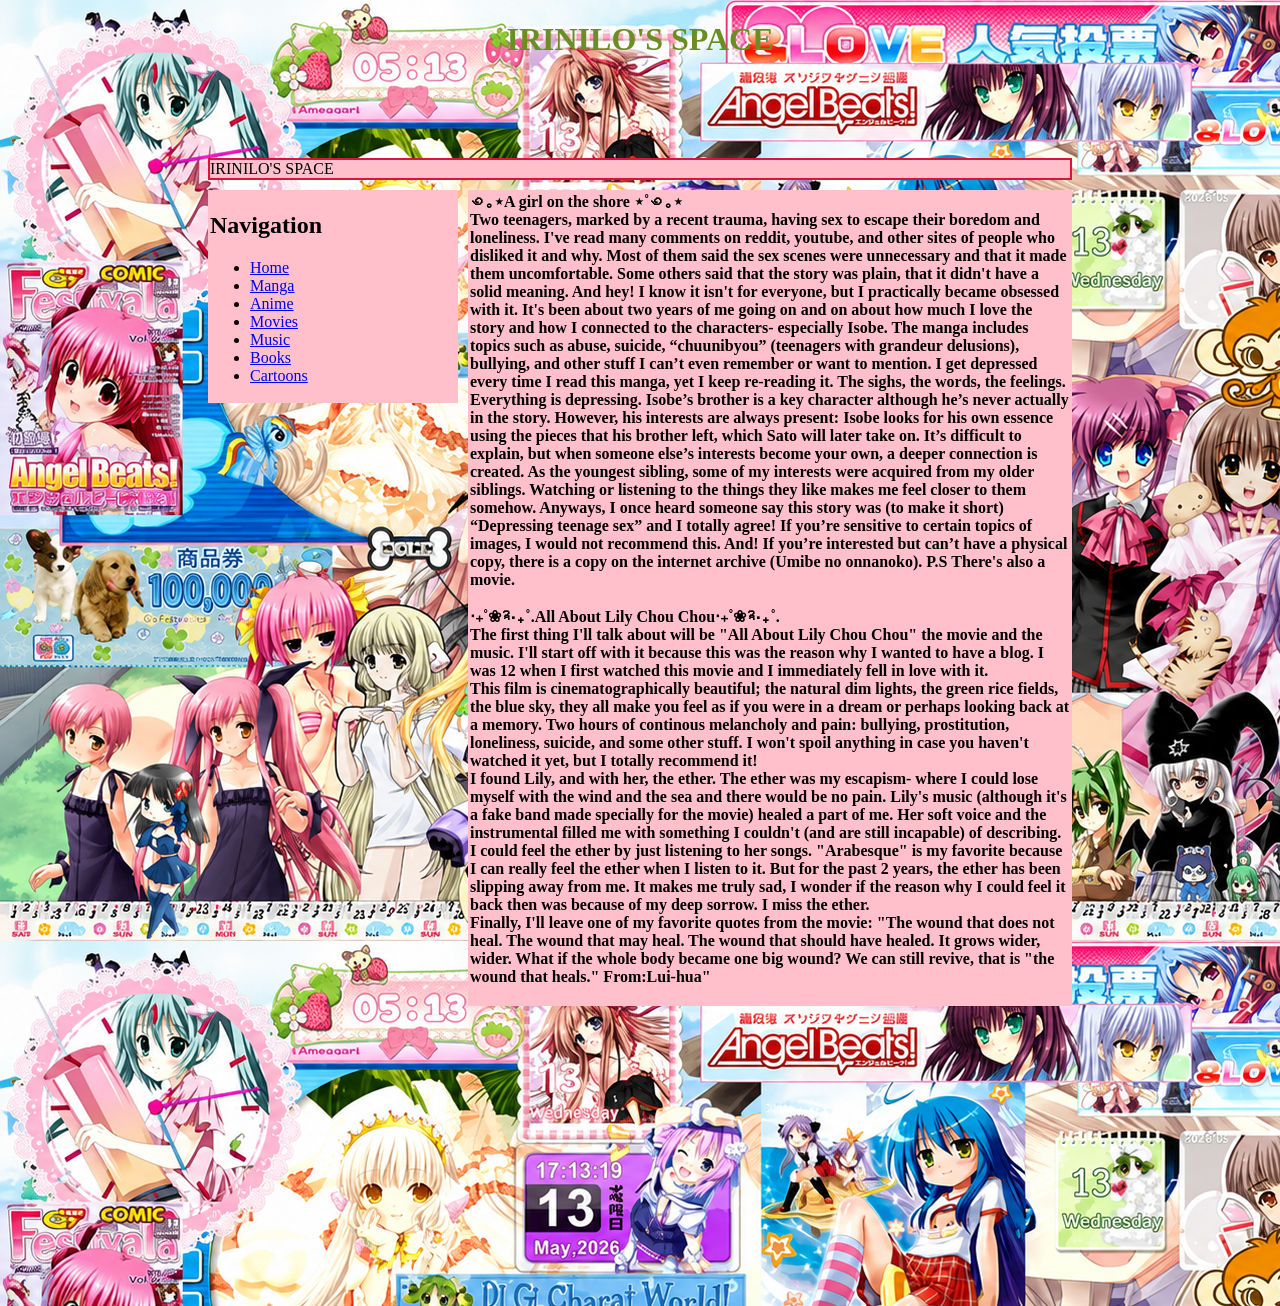
<file: index.html>
<!DOCTYPE html>
<html>
    <head>
        <title>irinilo's.space</title>
   
         <body>
       <h1 style="color:olivedrab">
        IRINILO'S SPACE
       </h1>
    
      </body>
      
      
        <link rel="stylesheet" href="style.css">
       
       <style>
           h1{
            text-align:center;
           }
          
           html{
            background-image: url(ChatGPT\ Image\ Aug\ 12\,\ 2026\,\ 11_31_37\ PM.png)
            
           }
          
     </style>
    </head>
    <body>
        <div class="box">
        <header style="color:black">IRINILO'S SPACE</header>
        <nav style="color:black">
            <h2>Navigation</h2>
            <ul>
                <li style="color:black"> <a href="index.html">Home</a></li>
                <li style="color:black"> <a href="page.html">Manga</a></li>
                <li style="color:black"> <a href="anime.html">Anime</a></li>
                <li style="color:black"> <a href="movies.html">Movies</a></li>
                <li style="color:black"> <a href="music.html">Music</a></li>
                <li style="color:black"> <a href="books.html">Books</a></li>
                <li style="color:black"> <a href="cartoons.html">Cartoons</a></li>
            </ul>
        </nav>
        
        <main style="color:black"><b>
          
    <body>  ꩜｡⋆A girl on the shore ⋆˚꩜｡⋆
<br>Two teenagers, marked by a recent trauma, having sex to escape their boredom and loneliness. I've read many comments on reddit, youtube, and other sites of people who disliked it and why. Most of them said the sex scenes were unnecessary and that it made them uncomfortable. Some others said that the story was plain, that it didn't have a solid meaning. And hey! I know it isn't for everyone, but I practically became obsessed with it. It's been about two years of me going on and on about how much I love the story and how I connected to the characters- especially Isobe.
The manga includes topics such as abuse, suicide, “chuunibyou” (teenagers with grandeur delusions), bullying, and other stuff I can’t even remember or want to mention.
I get depressed every time I read this manga, yet I keep re-reading it. The sighs, the words, the feelings. Everything is depressing. Isobe’s brother is a key character although he’s never actually in the story. However, his interests are always present: Isobe looks for his own essence using the pieces that his brother left, which Sato will later take on. It’s difficult to explain, but when someone else’s interests become your own, a deeper connection is created. As the youngest sibling, some of my interests were acquired from my older siblings. Watching or listening to the things they like makes me feel closer to them somehow. Anyways, I once heard someone say this story was (to make it short) “Depressing teenage sex” and I totally agree! If you’re sensitive to certain topics of images, I would not recommend this. And! If you’re interested but can’t have a physical copy, there is a copy on the internet archive (Umibe no onnanoko).
P.S There's also a movie. 
    </body>
            <br>
         <body><br> ‧₊˚❀༉‧₊˚.All About Lily Chou Chou‧₊˚❀༉‧₊˚.
             <br> The first thing I'll talk about will be "All About Lily Chou Chou" the movie and the music. I'll start off with it because this was the reason why I wanted to have a blog. I was 12 when I first watched this movie and I immediately fell in love with it.
                    <br>This film is cinematographically beautiful; the natural dim lights, the green rice fields, the blue sky, they all make you feel as if you were in a dream or perhaps looking back at a memory. Two hours of continous melancholy and pain: bullying, prostitution, loneliness, suicide, and some other stuff. I won't spoil anything in case you haven't watched it yet, but I totally recommend it!    
                    <br>I found Lily, and with her, the ether. The ether was my escapism- where I could lose myself with the wind and the sea and there would be no pain. Lily's music (although it's a fake band made specially for the movie) healed a part of me. Her soft voice and the instrumental filled me with something I couldn't (and are still incapable) of describing. I could feel the ether by just listening to her songs. "Arabesque" is my favorite because I can really feel the ether when I listen to it. But for the past 2 years, the ether has been slipping away from me. It makes me truly sad, I wonder if the reason why I could feel it back then was because of my deep sorrow. I miss the ether.
                <br> Finally, I'll leave one of my favorite quotes from the movie: "The wound that does not heal. The wound that may heal. The wound that should have healed. It grows wider, wider. What if the whole body became one big wound? We can still revive, that is "the wound that heals." From:Lui-hua" </b>
        </body>
            <br>
                <br>
                
        </main>
       
    
        

        </div>
    </body>
   

       
    </body> 
  
    

   
</html>
</file>
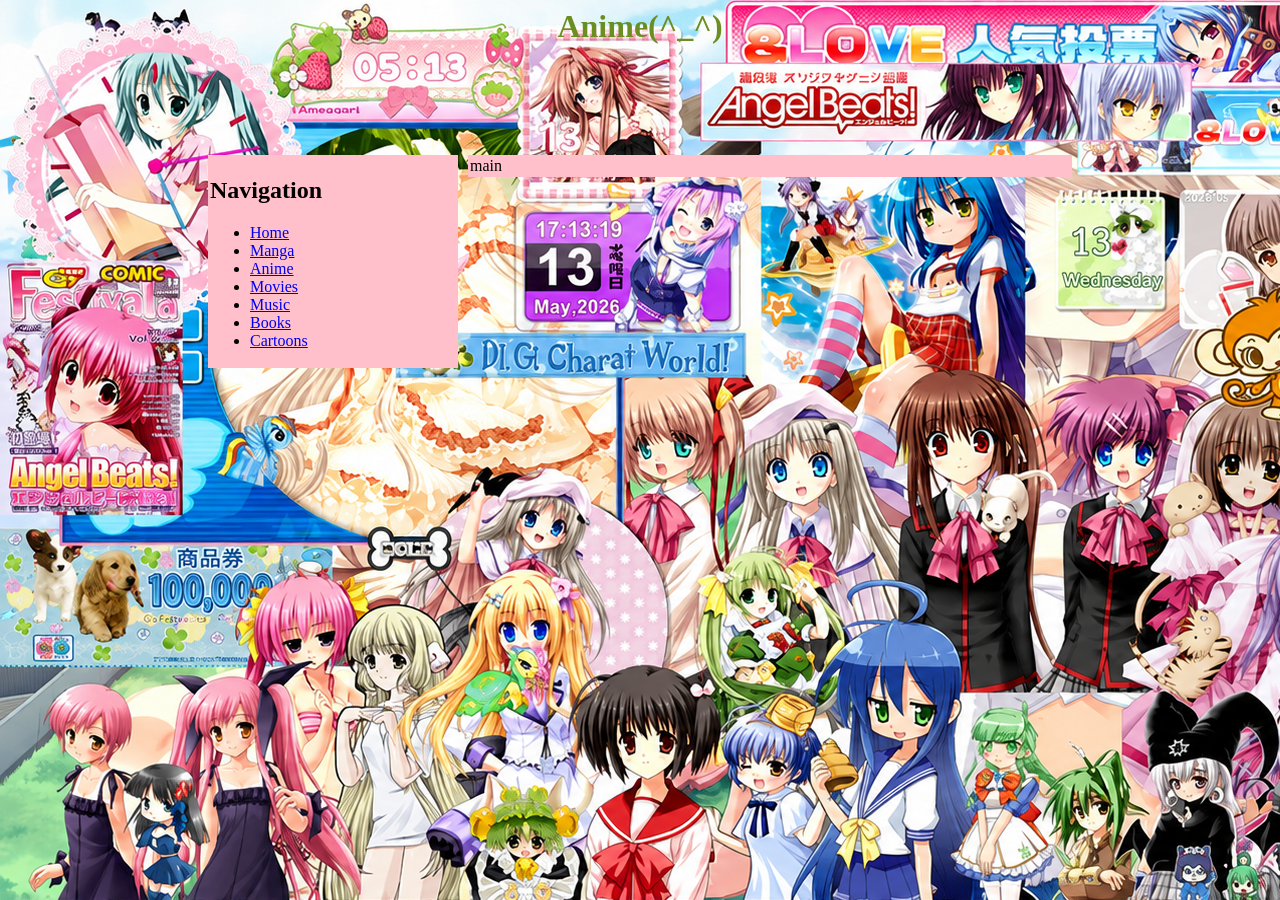
<file: anime.html>
<head>
    <title>irinilo's.space</title>
</head>
<body>
    <h1 style="color:olivedrab"> Anime(^_^)</h1>
</body>
 <style>
           h1{
            text-align:center;
           }
          
           html{
            background-image: url(ChatGPT\ Image\ Aug\ 12\,\ 2026\,\ 11_31_37\ PM.png)
            
           }
</style>
   
  <style>   .box{
        max-width:1000px;
        margin: 100px 200px 300px;
        display: grid;
        grid-gap:10px;
        grid-template-columns: 250px;
    }

    nav{
      border:pink 2px solid;  
    }
    main{
        border:pink 2px solid;
    }
   
   nav{
    grid-row: 2 / 3;
    grid-column: 1 / 2;
    height: max-content;
    background: pink;
   }
  main{
    grid-row: 2 / 3;
    grid-column: 2 / 3;
    height: max-content;
    background: pink;
  }

</style>



<body>
    <div class="box">
        <nav style="color:black">
            <h2>Navigation</h2>
            <ul>
                <li style="color:black"><a href="index.html">Home</a></li>
                <li style="color:black"><a href="page.html">Manga</a></li>
                <li style="color:black"><a href="anime.html">Anime</a></li>
                <li style="color:black"><a href="movies.html">Movies</a></li>
                <li style="color:black"><a href="music.html">Music</a></li>
                <li style="color:black"><a href="books.html">Books</a></li>
                <li style="color:black"><a href="cartoons.html">Cartoons</a></li>
            </ul>
        </nav>
        <main style="color:black">main</main>
    </div>
</body>
</file>
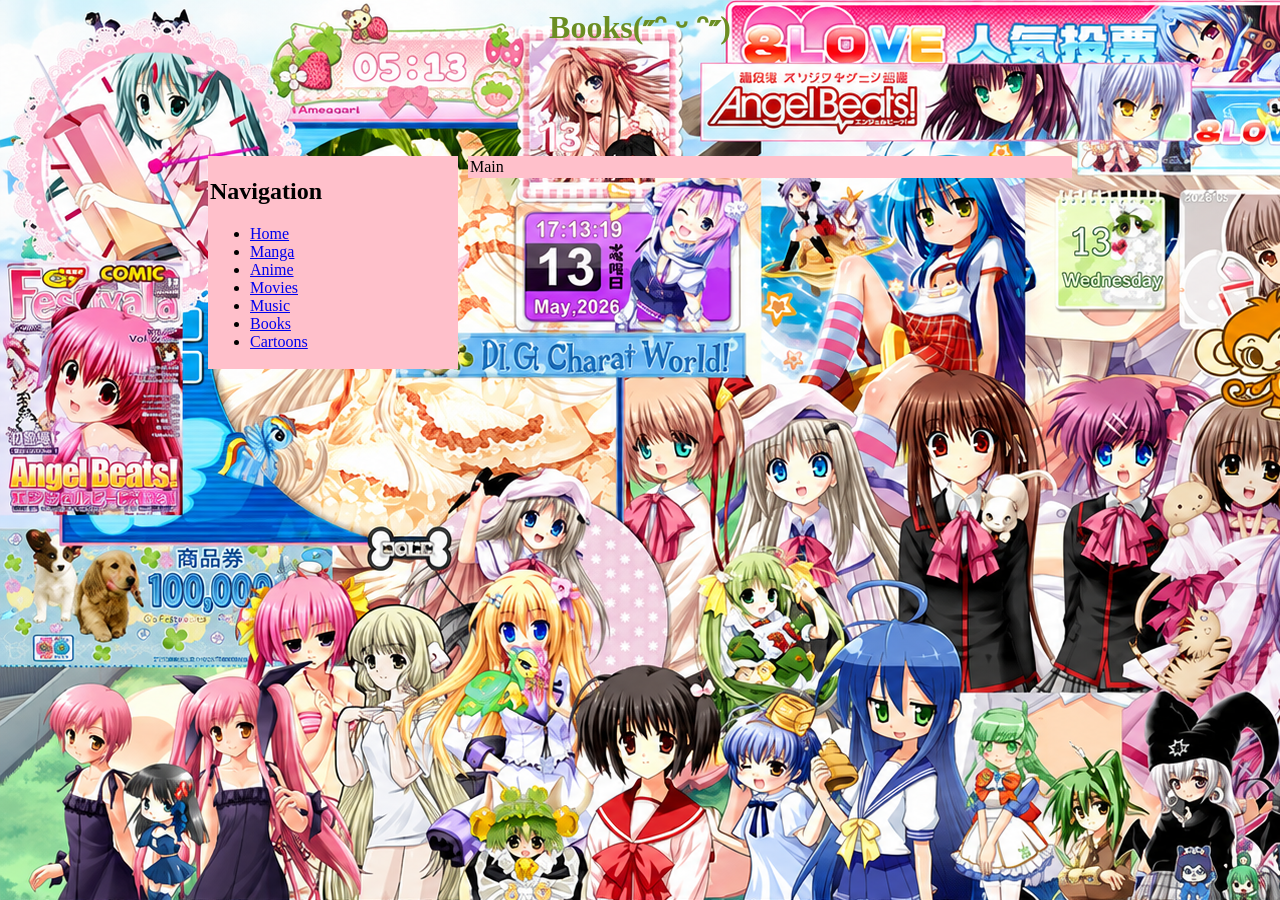
<file: books.html>
<head>
    <title>irinilo's.space</title>
</head>

<body>
    <h1 style="color:olivedrab">Books(˶ᵔ ᵕ ᵔ˶)</h1>
</body>
 <style>
           h1{
            text-align:center;
           }
          
           html{
            background-image: url(ChatGPT\ Image\ Aug\ 12\,\ 2026\,\ 11_31_37\ PM.png)
            
           }
          </style>
<style>
    .box{
        max-width:1000px;
        margin: 100px 200px 300px;
        display:grid;
        grid-gap:10px;
        grid-template-columns: 250px;
    }

    nav{
        border:pink 2px solid;
    }
    main{ 
        border: pink 2px solid;
    }

    nav{
        grid-row: 2 / 3;
        grid-column: 1 / 2;
        height: max-content;
        background-color: pink;
     }

     main{
        grid-row: 2 / 3;
        grid-column: 2 / 3;
        height: max-content;
        background-color: pink;
     }
</style>


<body>
    <div class="box">
       <nav>
        <h2>Navigation</h2>
        <ul>
            <li style="color:black"><a href="index.html">Home</a></li>
            <li style="color:black"><a href="page.html">Manga</a></li>
            <li style="color:black"><a href="anime.html">Anime</a></li>
            <li style="color:black"><a href="movies.html">Movies</a></li>
            <li style="color:black"><a href="music.html">Music</a></li>
            <li style="color:black"><a href="books.html">Books</a></li>
            <li style="color:black"><a href="cartoons.html">Cartoons</a></li>
            
        </ul>
    </nav>
        <main style="color:black">Main</main>
    </div>
</body>
</file>
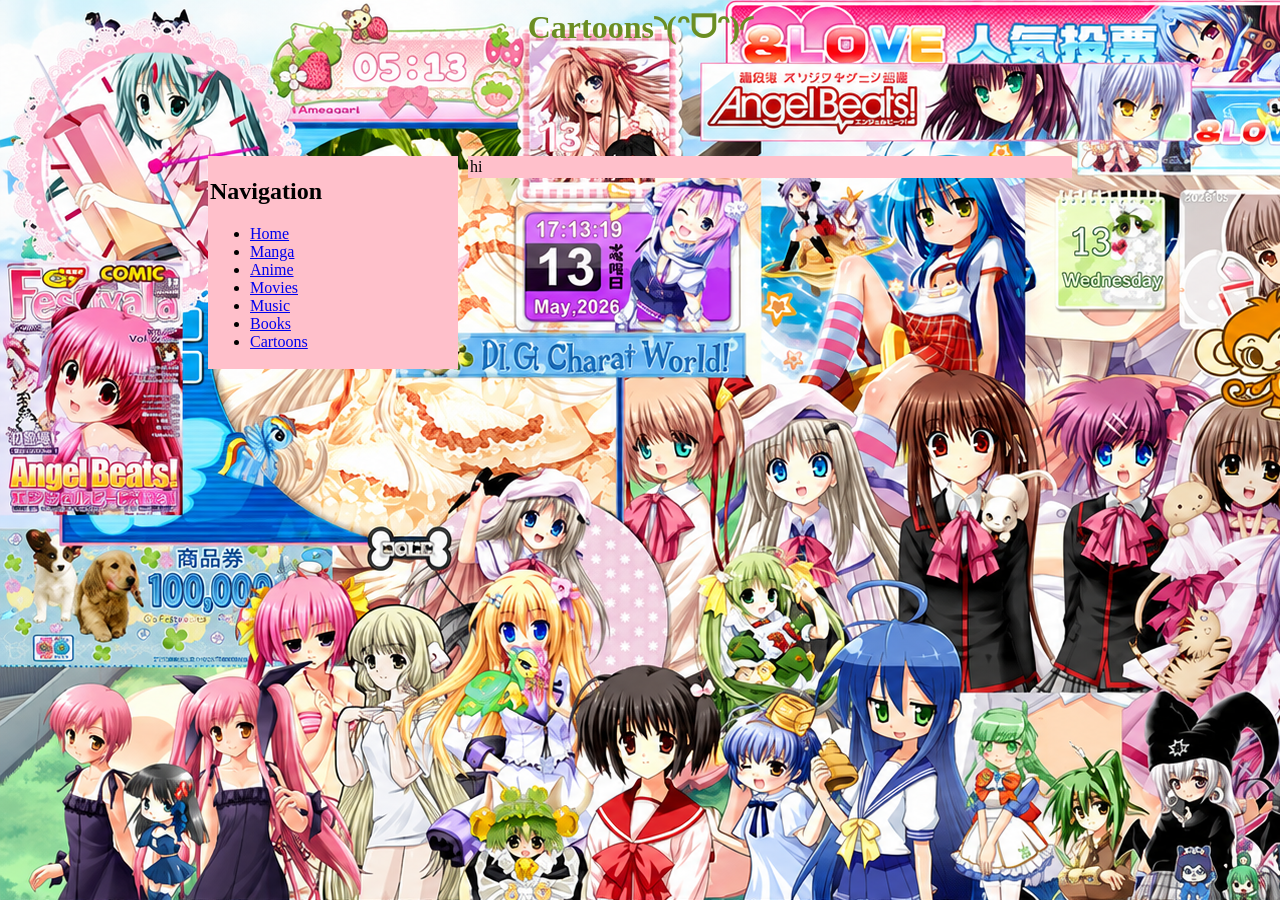
<file: cartoons.html>
<head>
    <title>irinilo's.space</title>
</head>

<body>
    <h1 style="color:olivedrab">Cartoons◝(ᵔᗜᵔ)◜</h1>
</body>
 <style>
           h1{
            text-align:center;
           }
          
           html{
            background-image: url(ChatGPT\ Image\ Aug\ 12\,\ 2026\,\ 11_31_37\ PM.png)
            
           }
          </style>
<style>
    .box{
        max-width: 1000px;
        margin: 100px 200px 300px;
        display:grid;
        grid-gap: 10px;
        grid-template-columns: 250px;
     }

     nav{
        border: pink 2px solid;
     }
     main{
        border:pink 2px solid;
     }

     nav{
        grid-row: 2 / 3;
        grid-column: 1 / 2; 
        height: max-content;
        background-color: pink;
     }
     main{
        grid-row: 2 / 3;
        grid-column: 2 / 3;
        height: max-content;
        background-color: pink;
     }
</style>



<body>
    <div class="box">
        <nav style="color:black">
            <h2>Navigation</h2>
            <ul>
              <li style="color:black"><a href="index.html">Home</a></li>
              <li style="color:black"><a href="page.html">Manga</a></li>
              <li style="color:black"><a href="anime.html">Anime</a></li>
              <li style="color:black"><a href="movies.html">Movies</a></li>
              <li style="color:black"><a href="music.html">Music</a></li>
              <li style="color:black"><a href="books.html">Books</a></li>
              <li style="color:black"><a href="cartoons.html">Cartoons</a></li>
            </ul>
        </nav>
        <main style="color:black">hi</main>
    </div>
</body>
</file>
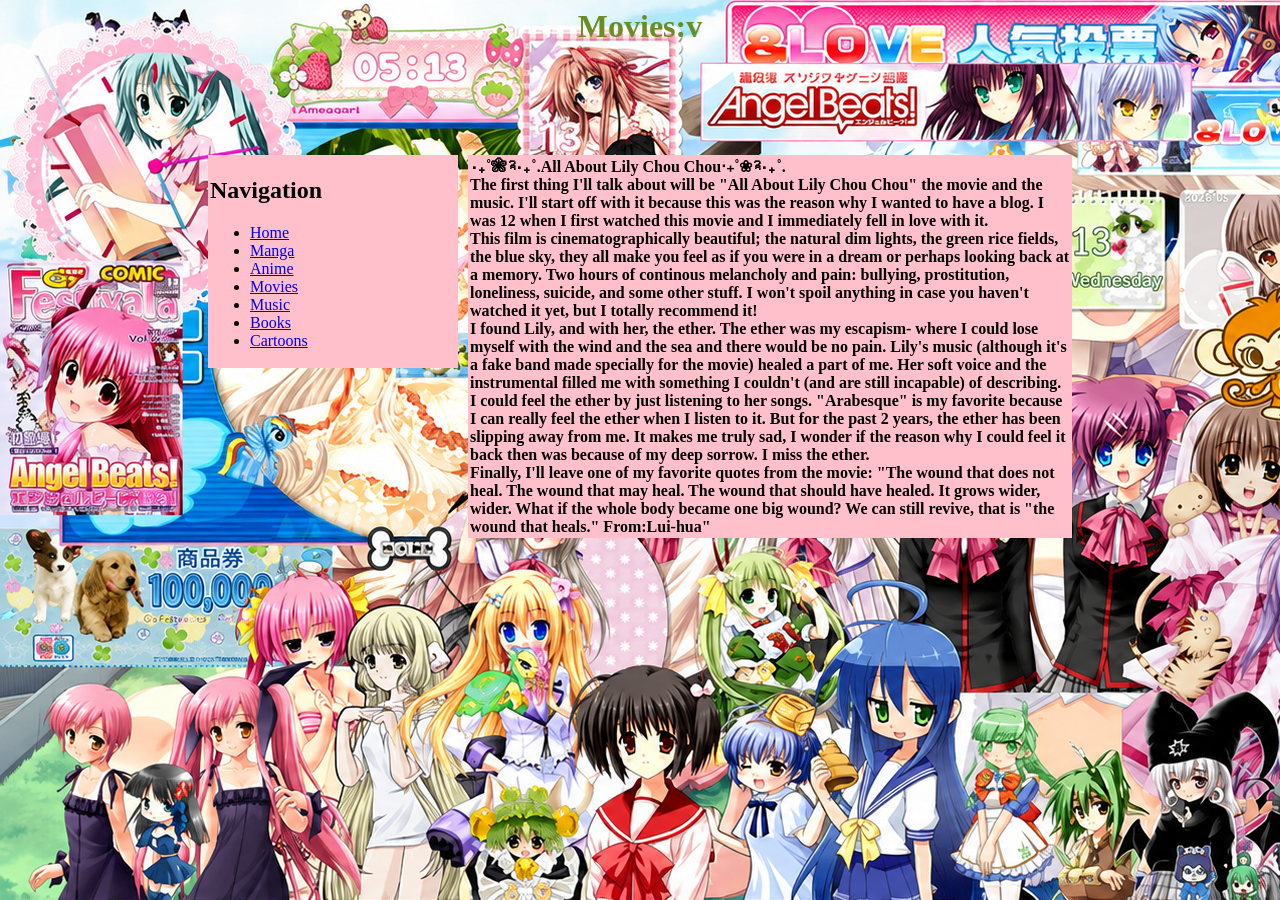
<file: movies.html>
<head>
    <title>irinilo's.space</title>
</head>
<body>
    <h1 style="color:olivedrab">Movies:v</h1>
</body>
 <style>
           h1{
            text-align:center;
           }
          
           html{
            background-image: url(ChatGPT\ Image\ Aug\ 12\,\ 2026\,\ 11_31_37\ PM.png)
            
           }
          </style>
<style>
    .box{
        max-width: 1000px;
        margin: 100px 200px 300px;
        display:grid;
        grid-gap:10px;
        grid-template-columns: 250px;
    }

    nav{
        border:pink 2px solid;
    }
    main{
        border:pink 2px solid;
    }
    nav{
        grid-row: 2 / 3;
        grid-column: 1 / 2;
        height: max-content;
        background: pink;
    }
    main{
        grid-row: 2 / 3;
        grid-column: 2 / 3;
        height: max-content;
        background: pink;
    }
</style>



<body>
    <div class="box">
        <nav style="color:black">
            <h2>Navigation</h2>
            <ul>
                <li style="color:black"><a href="index.html">Home</a></li>
                <li style="color:black"><a href="page.html">Manga</a></li>
                <li style="color:black"><a href="anime.html">Anime</a></li>
                <li style="color:black"><a href="movies.html">Movies</a></li>
                <li style="color:black"><a href="music.html">Music</a></li>
                <li style="color:black"><a href="books.html">Books</a></li>
                <li style="color:black"><a href="cartoons.html">Cartoons</a></li>
            </ul>
        </nav>
        <main style="color:black"><b>
             ‧₊˚❀༉‧₊˚.All About Lily Chou Chou‧₊˚❀༉‧₊˚.
             <br> The first thing I'll talk about will be "All About Lily Chou Chou" the movie and the music. I'll start off with it because this was the reason why I wanted to have a blog. I was 12 when I first watched this movie and I immediately fell in love with it.
                    <br>This film is cinematographically beautiful; the natural dim lights, the green rice fields, the blue sky, they all make you feel as if you were in a dream or perhaps looking back at a memory. Two hours of continous melancholy and pain: bullying, prostitution, loneliness, suicide, and some other stuff. I won't spoil anything in case you haven't watched it yet, but I totally recommend it!    
                    <br>I found Lily, and with her, the ether. The ether was my escapism- where I could lose myself with the wind and the sea and there would be no pain. Lily's music (although it's a fake band made specially for the movie) healed a part of me. Her soft voice and the instrumental filled me with something I couldn't (and are still incapable) of describing. I could feel the ether by just listening to her songs. "Arabesque" is my favorite because I can really feel the ether when I listen to it. But for the past 2 years, the ether has been slipping away from me. It makes me truly sad, I wonder if the reason why I could feel it back then was because of my deep sorrow. I miss the ether.
                <br> Finally, I'll leave one of my favorite quotes from the movie: "The wound that does not heal. The wound that may heal. The wound that should have healed. It grows wider, wider. What if the whole body became one big wound? We can still revive, that is "the wound that heals." From:Lui-hua" </b>
        </body>
        </b></main>
    </div>
</body>
</file>
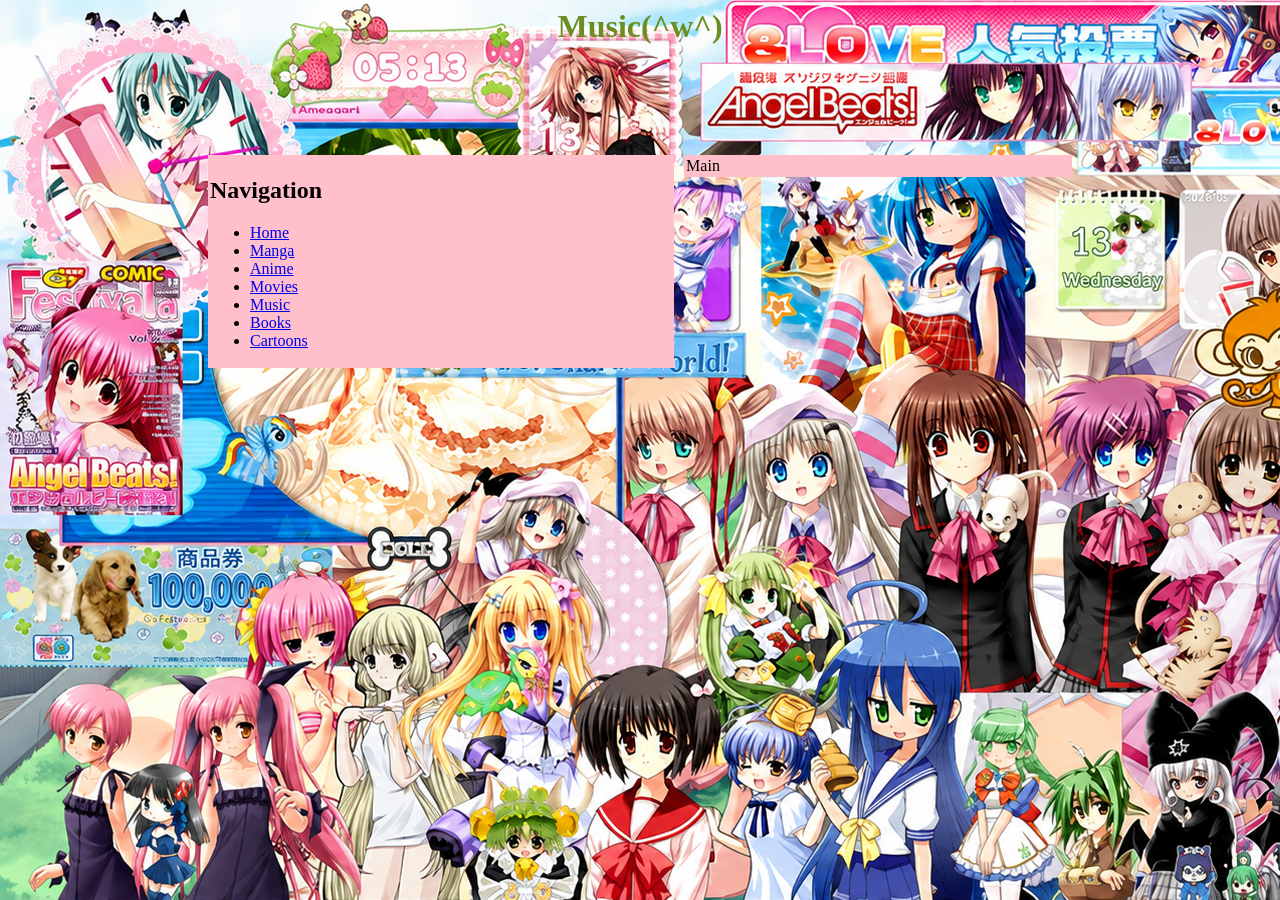
<file: music.html>
<head>
    <title>irinilo's.space</title>
</head>

<body>
    <h1 style="color:olivedrab">Music(^w^) </h1>
</body>
 <style>
           h1{
            text-align:center;
           }
          
           html{
            background-image: url(ChatGPT\ Image\ Aug\ 12\,\ 2026\,\ 11_31_37\ PM.png)
            
           }
          </style>
<style>
.box{
    max-width: 1000px;
    margin: 100px 200px 300px;
    display:grid;
    grid-gap:10px;
    grid-template-columns: 250;
}
nav{
    border:pink 2px solid;
}

main{
    border: pink 2px solid;
}

nav{
    grid-row: 2 / 3;
    grid-column: 1 / 2;
    height: max-content;
    background-color: pink;
}

main{
    grid-row: 2 / 3;
    grid-column: 2 / 3;
    height: max-content;
    background-color: pink;
}
</style>


<body>
    <div class="box">
        <nav style="color:black">
            <h2>Navigation</h2>
           <ul>
            <li style="color:black"><a href="index.html">Home</a></li>
            <li style="color:black"><a href="page.html">Manga</a></li>
            <li style="color:black"><a href="anime.html">Anime</a></li>
            <li style="color:black"><a href="movies.html">Movies</a></li>
            <li style="color:black"><a href="music.html">Music</a></li>
            <li style="color:black"><a href="books.html">Books</a></li>
            <li style="color:black"><a href="cartoons.html">Cartoons</a></li>
           </ul>
        </nav>
        <main style="color:black">Main</main>
    </div>
</body>
</file>
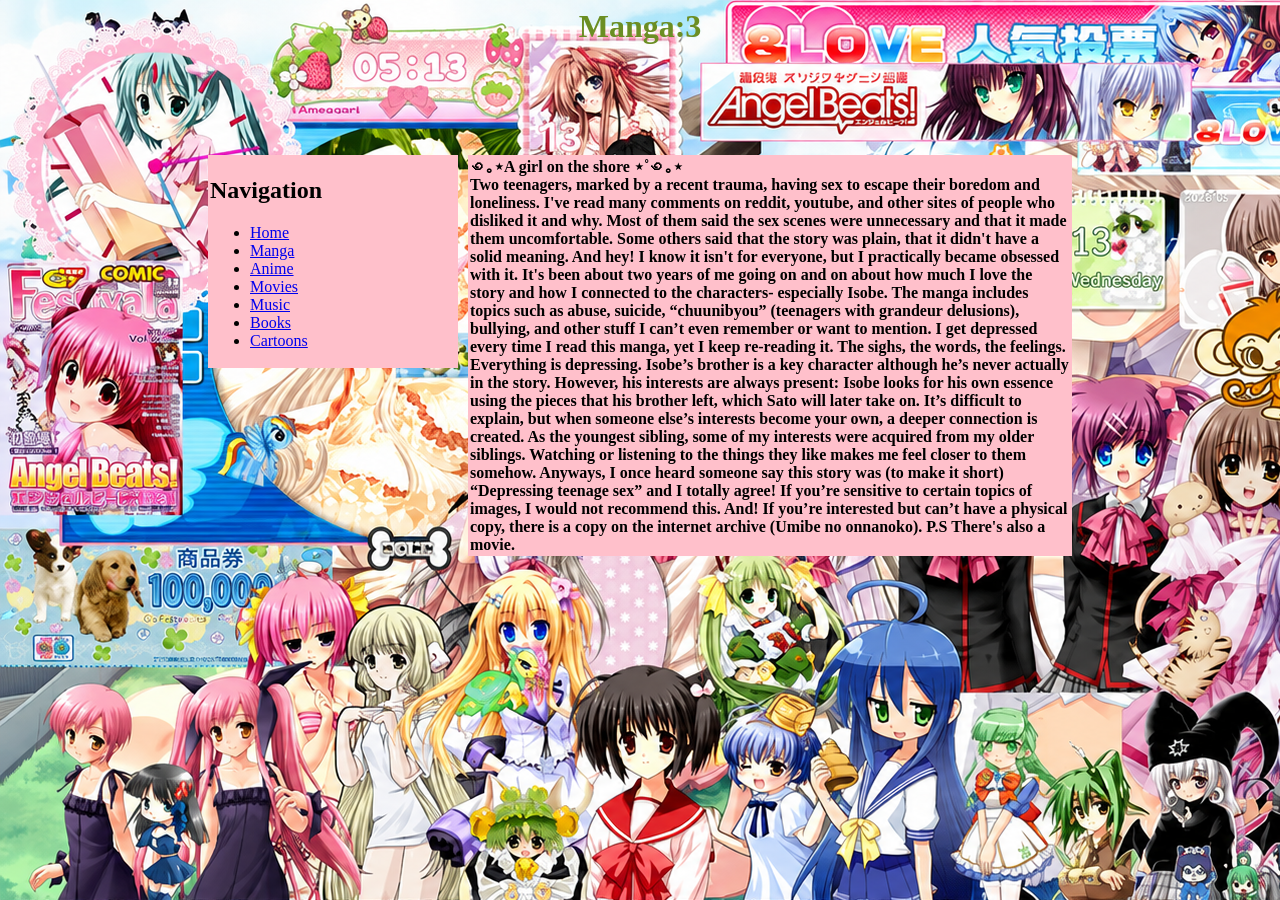
<file: page.html>
<head>
    <title>irinilo's.space</title>
</head>
<body>
    <h1 style="color:olivedrab">Manga:3 </h1>
</body>
 <style>
           h1{
            text-align:center;
           }
          
           html{
            background-image: url(ChatGPT\ Image\ Aug\ 12\,\ 2026\,\ 11_31_37\ PM.png)
            
           }
          </style>
 <style>
    .box{
        max-width: 1000px;
        margin: 100px 200px 300px;
        display: grid;
        grid-gap:10px;
        grid-template-columns: 250px;
    }

        nav{
            border: pink 2px solid;
        }
        main{
            border:pink 2px solid;
        }
        
        nav{
            grid-row: 2 / 3;
            grid-column: 1 / 2;
            height: max-content;
            background-color: pink;
         }
         main{
            grid-row: 2 / 3;
            grid-column: 2 / 3;
            height: max-content;
            background-color: pink; 
         }
 </style>
   

    <body>
    <div class="box">
 <nav style="color:black">
        <h2>Navigation</h2>
        <ul>
            <li style="color:black"> <a href="index.html">Home</a></li>
            <li style="color:black"> <a href="page.html">Manga</a></li>
            <li style="color:black"> <a href="anime.html">Anime</a></li>
            <li style="color:black"> <a href="movies.html">Movies</a></li>
            <li style="color:black"> <a href="music.html">Music</a></li>
            <li style="color:black"> <a href="books.html">Books</a></li>
            <li style="color:black"><a href="cartoons.html">Cartoons</a></li>
        </ul>
    </nav> 
    <main style="color:black"><b>
         ꩜｡⋆A girl on the shore ⋆˚꩜｡⋆
<br>Two teenagers, marked by a recent trauma, having sex to escape their boredom and loneliness. I've read many comments on reddit, youtube, and other sites of people who disliked it and why. Most of them said the sex scenes were unnecessary and that it made them uncomfortable. Some others said that the story was plain, that it didn't have a solid meaning. And hey! I know it isn't for everyone, but I practically became obsessed with it. It's been about two years of me going on and on about how much I love the story and how I connected to the characters- especially Isobe.
The manga includes topics such as abuse, suicide, “chuunibyou” (teenagers with grandeur delusions), bullying, and other stuff I can’t even remember or want to mention.
I get depressed every time I read this manga, yet I keep re-reading it. The sighs, the words, the feelings. Everything is depressing. Isobe’s brother is a key character although he’s never actually in the story. However, his interests are always present: Isobe looks for his own essence using the pieces that his brother left, which Sato will later take on. It’s difficult to explain, but when someone else’s interests become your own, a deeper connection is created. As the youngest sibling, some of my interests were acquired from my older siblings. Watching or listening to the things they like makes me feel closer to them somehow. Anyways, I once heard someone say this story was (to make it short) “Depressing teenage sex” and I totally agree! If you’re sensitive to certain topics of images, I would not recommend this. And! If you’re interested but can’t have a physical copy, there is a copy on the internet archive (Umibe no onnanoko).
P.S There's also a movie. 
    </b>
    </main>
    </div>
</body>
</file>
<file: style.css>
.box{
    max-width: 1000px;
    margin: 100px 200px 300px;
    display: grid;
    grid-gap: 10px;
    grid-template-columns: 250px;
}


header{
    border:crimson 2px solid;
}

nav{
    border:pink 2px solid;
}

main{
    border: pink 2px solid;
}



header{
    grid-row: 1 / 2;
    grid-column: 1 / 3; 
    background-color: pink;
}

nav{
    grid-row: 2 / 3;
    grid-column: 1 / 2;
    height: max-content;
    background-color:pink;
}

main{
    grid-row: 2 / 3;
    grid-column: 2 / 3;
    height: max-content;
    background-color:pink;
}
</file>
